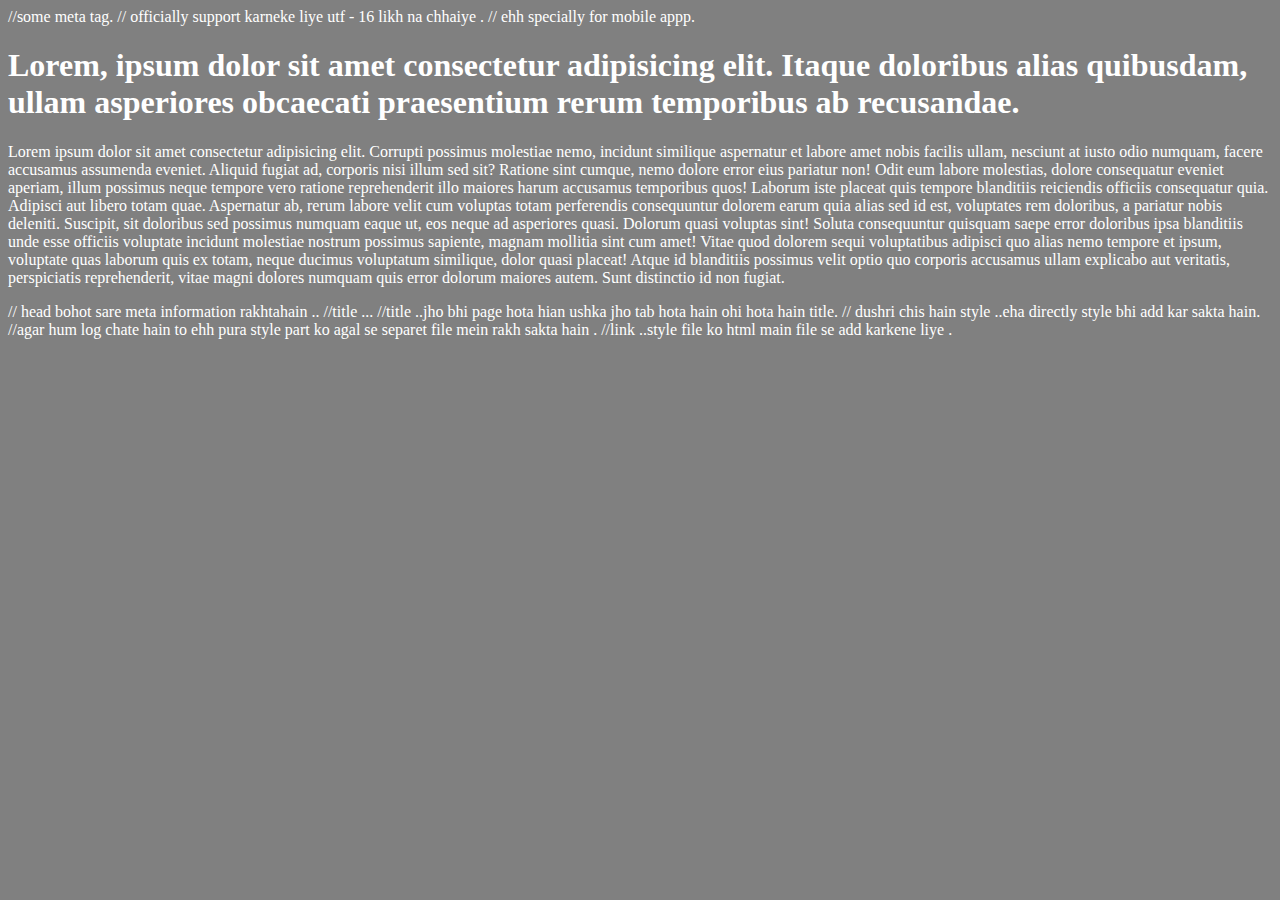
<file: index.html>
<!DOCTYPE html>
<html lang="en">
<head>
    <title>title of the page</title>

    <!-- <style>

        body { 
            background-color: grey;
            color: white;
        }
    </style> -->
    <link rel="stylesheet" href="./head.css">

    //some meta tag.
   <meta charset="UTF-8">
   // officially support karneke liye utf - 16 likh na chhaiye .

   <meta name="keywords" content="HTML , WEB">
   <meta name="description" content="this is the web page tutorial">

   <meta http-equiv="referesh"  content "30">

   <meta name="viewport" content="width=device-width, initial-scale=1.0">

   // ehh specially for mobile appp.



</head>
<body >
    <h1>Lorem, ipsum dolor sit amet consectetur adipisicing elit. Itaque doloribus alias quibusdam, ullam asperiores obcaecati praesentium rerum temporibus ab recusandae.</h1>
    <p>
        Lorem ipsum dolor sit amet consectetur adipisicing elit. Corrupti possimus molestiae nemo, incidunt similique aspernatur et labore amet nobis facilis ullam, nesciunt at iusto odio numquam, facere accusamus assumenda eveniet. Aliquid fugiat ad, corporis nisi illum sed sit? Ratione sint cumque, nemo dolore error eius pariatur non! Odit eum labore molestias, dolore consequatur eveniet aperiam, illum possimus neque tempore vero ratione reprehenderit illo maiores harum accusamus temporibus quos! Laborum iste placeat quis tempore blanditiis reiciendis officiis consequatur quia. Adipisci aut libero totam quae. Aspernatur ab, rerum labore velit cum voluptas totam perferendis consequuntur dolorem earum quia alias sed id est, voluptates rem doloribus, a pariatur nobis deleniti. Suscipit, sit doloribus sed possimus numquam eaque ut, eos neque ad asperiores quasi. Dolorum quasi voluptas sint! Soluta consequuntur quisquam saepe error doloribus ipsa blanditiis unde esse officiis voluptate incidunt molestiae nostrum possimus sapiente, magnam mollitia sint cum amet! Vitae quod dolorem sequi voluptatibus adipisci quo alias nemo tempore et ipsum, voluptate quas laborum quis ex totam, neque ducimus voluptatum similique, dolor quasi placeat! Atque id blanditiis possimus velit optio quo corporis accusamus ullam explicabo aut veritatis, perspiciatis reprehenderit, vitae magni dolores numquam quis error dolorum maiores autem. Sunt distinctio id non fugiat.
    </p>
</body>
</html>


// head bohot sare meta information rakhtahain ..
//title ...
//title ..jho bhi page hota hian ushka jho tab hota hain ohi hota hain title.


// dushri chis hain style ..eha directly style bhi add kar sakta hain.

//agar hum log chate hain to ehh pura style part ko agal se separet file mein rakh sakta hain .

//link ..style file ko html main file se add karkene liye .
</file>
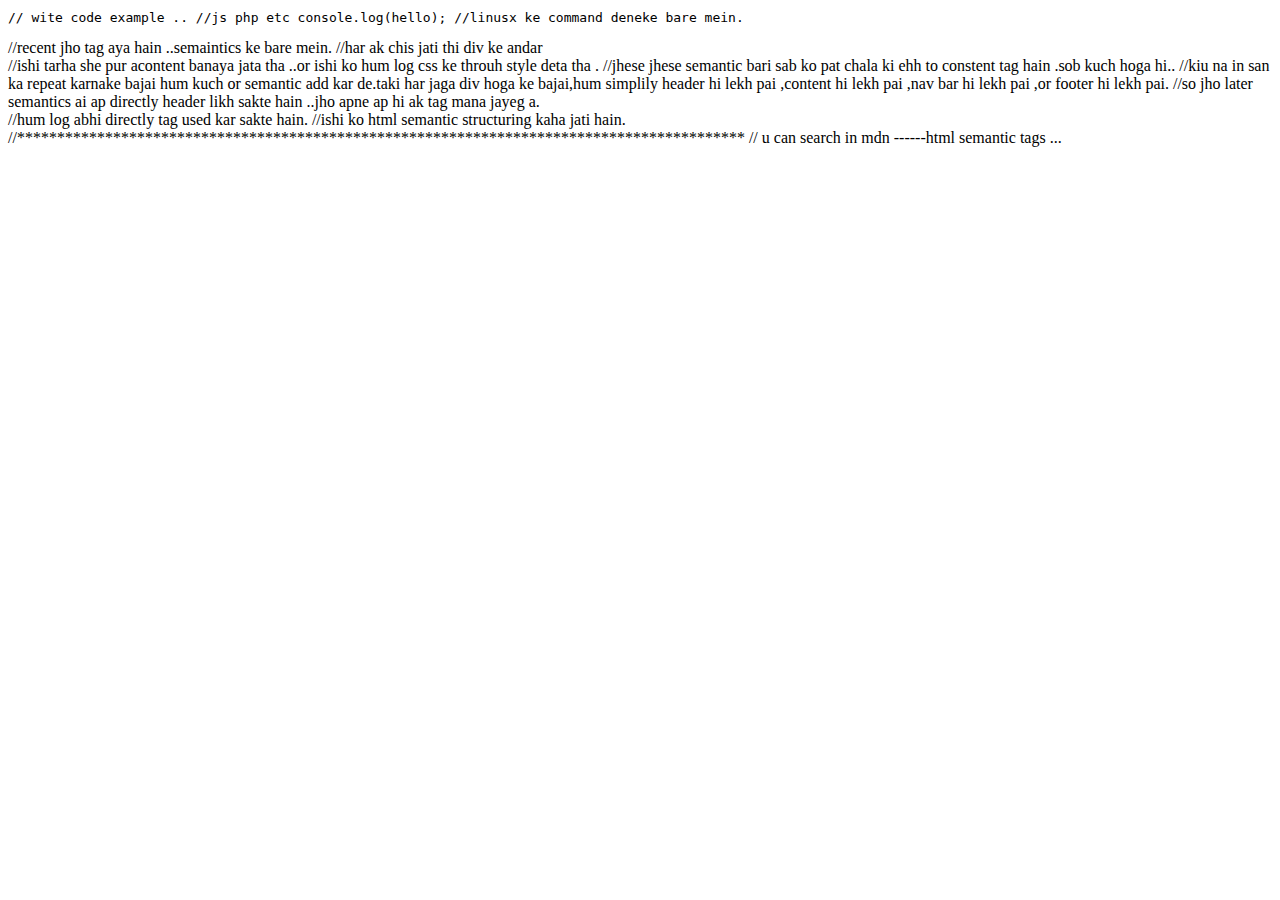
<file: codes.html>
<!DOCTYPE html>
<html lang="en">
<head>
    <meta charset="UTF-8">
    <meta name="viewport" content="width=device-width, initial-scale=1.0">
    <title>Document</title>
</head>
<body>
    <code>
        // wite code example ..
        //js php etc
        console.log(hello);
    </code>
    <kbd>//linusx ke command deneke bare mein.</kbd>
    <samp>

    </samp>
    <var>

    </var>
    <pre></pre>



    //recent jho tag aya hain ..semaintics ke bare mein.

    //har ak chis jati thi div ke andar

    <div class="header"></div>

    <div class="navbar"></div>

    <div class="content"></div>

    <div class="fotter"></div>

    //ishi tarha she pur acontent banaya jata tha ..or ishi ko hum log css ke throuh style deta tha .
    //jhese jhese semantic bari sab ko pat chala ki ehh to constent tag hain .sob kuch hoga hi..
    //kiu na in san ka repeat karnake bajai hum kuch or semantic add kar de.taki har jaga div hoga ke bajai,hum simplily header hi lekh pai ,content hi lekh pai ,nav bar hi lekh pai ,or footer hi lekh pai.


    //so jho later semantics ai ap directly header likh sakte hain ..jho apne ap hi ak tag mana jayeg a.

    <header></header>
    <nav></nav>
    <section></section>
    <article></article>
    <aside></aside>
    <footer></footer>


    //hum log abhi directly tag used kar sakte hain.
    //ishi ko html semantic structuring kaha jati hain.
//*******************************************************************************************
    // u can search in mdn ------html semantic tags ...


    


</body>
</html>
</file>
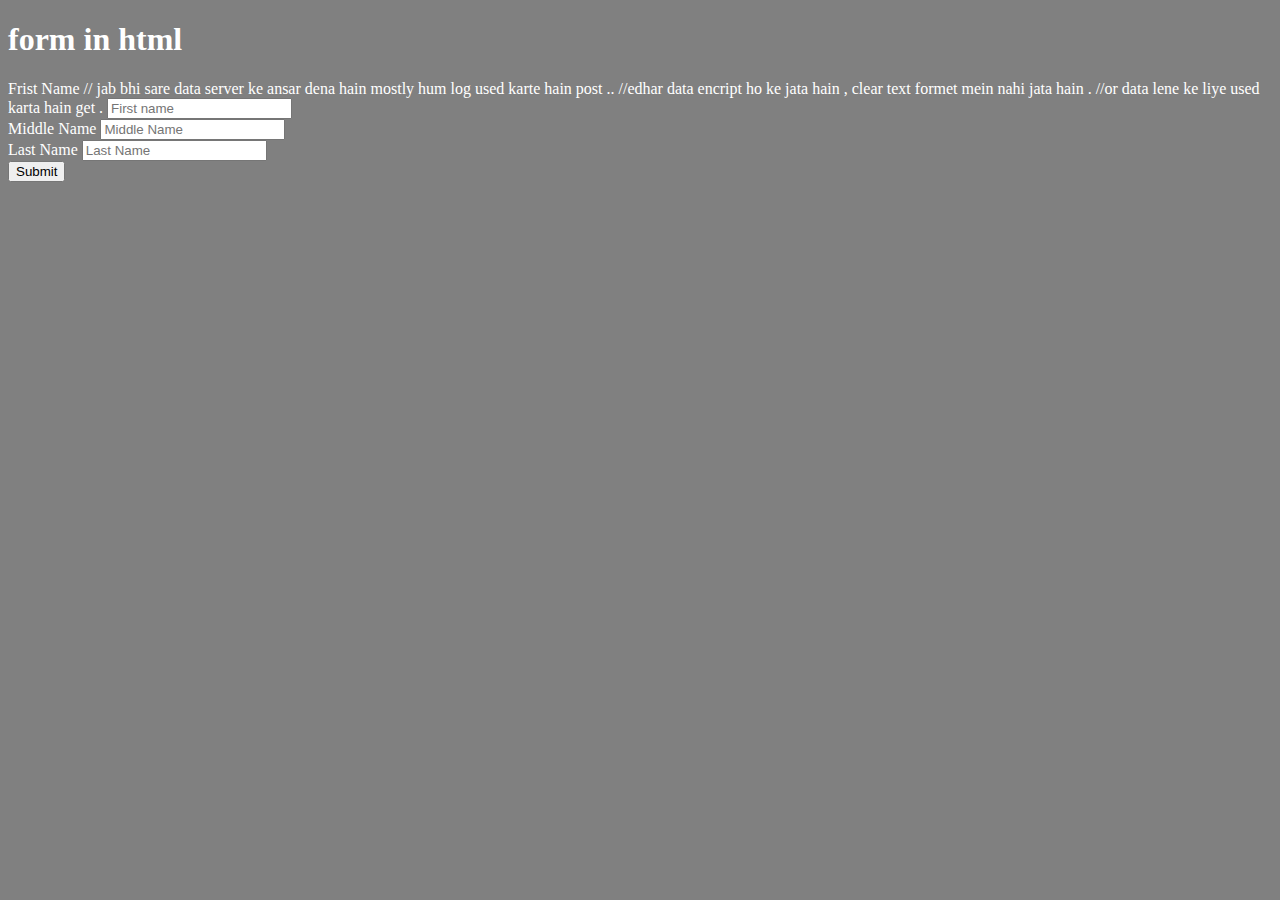
<file: forms_one.html>
<!-- // form hi jho majar jariya hain jishke through ap user input ko server ke [pass vejh sakta hain.] -->

<!DOCTYPE html>
<html lang="en">
<head>
    <meta charset="UTF-8">
    <meta name="viewport" content="width=device-width, initial-scale=1.0">
   
    <title>forms one</title>
     <style>
     body { 
    background-color: grey;
    color: white;
     
    }
    </style>
   
</head>
<body>
    <h1>form in html</h1>

    <form action="url" method="GET" accept-charset="UTF-8" autocomplete="off" enctype=""  novalidate target="">
        <label for="Fname">Frist Name</label>


        // jab bhi sare data server ke ansar dena hain mostly hum log used karte hain post ..
            //edhar data encript ho ke jata hain , clear text formet mein nahi jata hain .

        //or data lene ke liye used karta hain get .

        <!-- // eha ap br tag bhi used kar sakta hain .or na bhi kar sakta hain .
        // label ke andar ak for tag bhi hain jho dekhati hain ki kon tag ke sath associated hain.
        ///or dekha ta hain ki ishh label issh input ke liye hain. -->
        <input type="text" placeholder="First name"  name="" id="Fname">

            <br>

     <form action="url" method="GET" accept-charset="UTF-8" autocomplete="off" enctype=""  novalidate target="">
        <label for="Mname">Middle Name</label>
        <!-- // eha ap br tag bhi used kar sakta hain .or na bhi kar sakta hain .
        // label ke andar ak for tag bhi hain jho dekhati hain ki kon tag ke sath associated hain.
        ///or dekha ta hain ki ishh label issh input ke liye hain. -->
        <input type="text" placeholder="Middle Name"  name="" id="Mname">

        <br>

     <form action="url" method="GET" accept-charset="UTF-8" autocomplete="off" enctype=""  novalidate target="">
        <label for="Lname">Last Name</label>
        
        <!-- // eha ap br tag bhi used kar sakta hain .or na bhi kar sakta hain .
        // label ke andar ak for tag bhi hain jho dekhati hain ki kon tag ke sath associated hain.
        ///or dekha ta hain ki ishh label issh input ke liye hain. -->
        <input type="text" placeholder="Last Name"  name="" id="Lname">

        <br>
        <!-- // eha per hum log ak button add karta ain jho pura information submit karega ..button bohot sare hota hain.
        //eha hum used karenge submit type ke button.
        
        //or jashe hi hum log ohh button meinn click karenge ohhh button sare information server mein bhej denge -->

        <button type="Submit">Submit</button>



        <!-- //form ke andar bohot sare input aarea ahh sakta hain.
        //form area 
        //button.
        //form ki andar jitna bhi element hota hain oh sabi aksath server pe jata hain.
        //sabshe jaruri hain action.

        //hammare pass do type ki form hota hain ka hain get or ak hain post .

        //gar server ke andar data dena hain to hum used karta hain post , kiuki eha per data increapt hoke jata hain.
        //clear text formet mein jata  nahi hain.
        //example google.//ehh hain get method.

        //ab form ke andar hota hain input ..or input bohot sare hota han.
        //or ishke bohot sare attribute bhi hota hain.
        //placeholder.

        //so har ak input elememt ke sath level bhi add karna jaruri hain. -->


        <!-- //go html mdn and search form attributes .. -->
         



        

    </form>
</body>
</html>
</file>
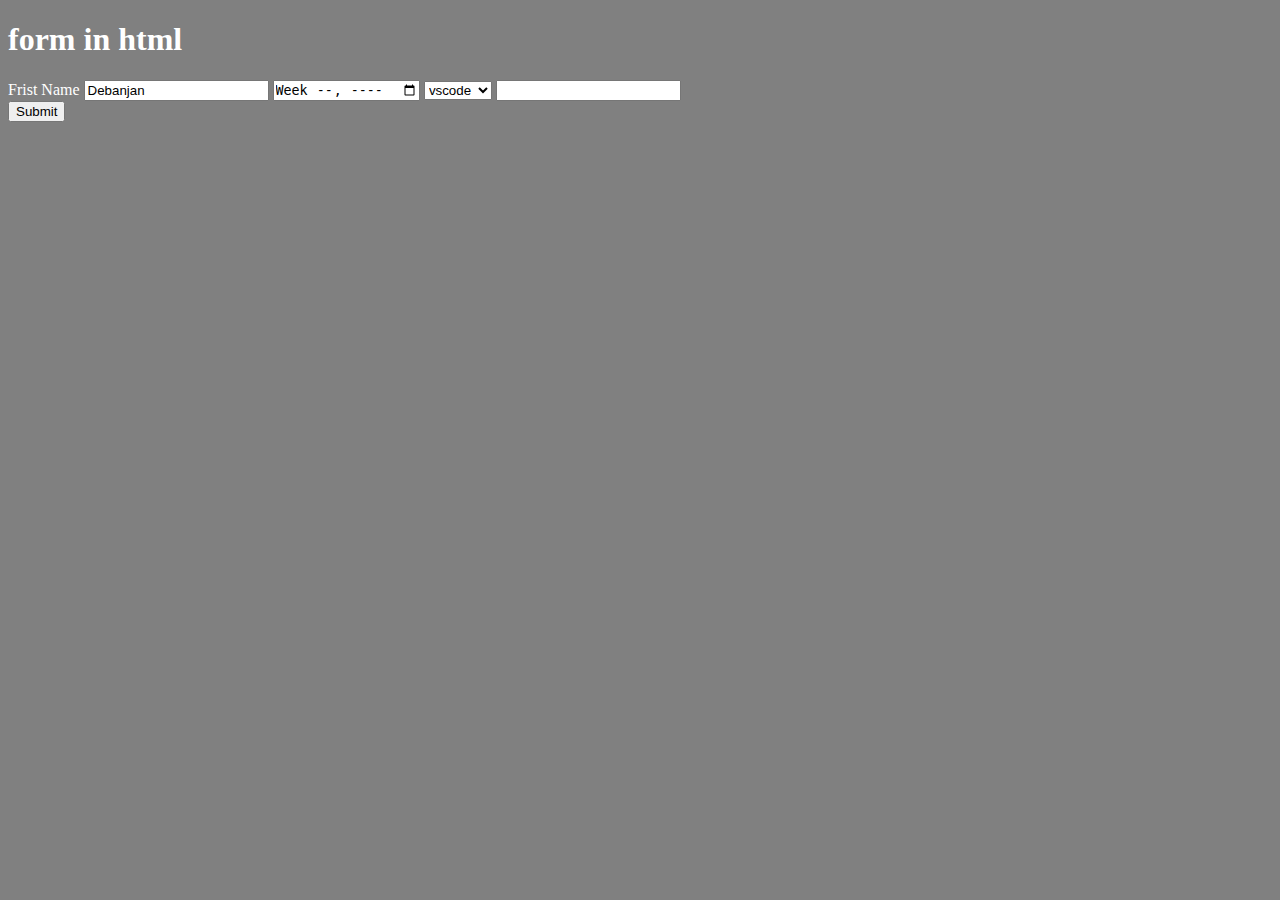
<file: input_two.html>
<!-- // form hi jho majar jariya hain jishke through ap user input ko server ke [pass vejh sakta hain.] -->

<!DOCTYPE html>
<html lang="en">
<head>
    <meta charset="UTF-8">
    <meta name="viewport" content="width=device-width, initial-scale=1.0">
   
    <title>forms one</title>
     <style>
     body { 
    background-color: grey;
    color: white;
     
    }
    </style>
   
</head>
<body>
    <h1>form in html</h1>
    <form action="url" method="GET" accept-charset="UTF-8" autocomplete="off" enctype=""  novalidate target="">
        <label for="Fname">Frist Name</label>
        <!-- // eha ap br tag bhi used kar sakta hain .or na bhi kar sakta hain .
        // label ke andar ak for tag bhi hain jho dekhati hain ki kon tag ke sath associated hain.
        ///or dekha ta hain ki ishh label issh input ke liye hain. -->
        <input type="text" placeholder="First name"  name="" value="Debanjan" id="Fname">

        <input type="week" name="" id="">

        <select name="editors" id="">
            <option value="vscode">vscode</option>
            <option value="sublime">sublime</option>
        </select>


        <input list="editors" name="editor">
        <datalist id="editors">
             <option value="vscode">vscode</option>
            <option value="sublime">sublime</option>
            <option value="sublime">sublime</option>
            <option value="sublime">sublime</option>
            <option value="sublime">sublime</option>
        </datalist>


        <input type="hidden" name="">
    <!-- //ehh bohot purana hain ehh usually used nahi kara jata .. -->

          
      
        <!-- //or jashe hi hum log ohh button meinn click karenge ohhh button sare information server mein bhej denge -->   
        <br>
        <button type="Submit">Submit</button>



        <!-- //form ke andar bohot sare input aarea ahh sakta hain.
        //form area 
        //button.
        //form ki andar jitna bhi element hota hain oh sabi aksath server pe jata hain.
        //sabshe jaruri hain action.

        //hammare pass do type ki form hota hain ka hain get or ak hain post .

        //gar server ke andar data dena hain to hum used karta hain post , kiuki eha per data increapt hoke jata hain.
        //clear text formet mein jata  nahi hain.
        //example google.//ehh hain get method.

        //ab form ke andar hota hain input ..or input bohot sare hota han.
        //or ishke bohot sare attribute bhi hota hain.
        //placeholder.

        //so har ak input elememt ke sath level bhi add karna jaruri hain. -->


        <!-- //go html mdn and search form attributes .. -->
         <!-- // go search mdn and about inputs  -->



        

    </form>
</body>
</html>
</file>
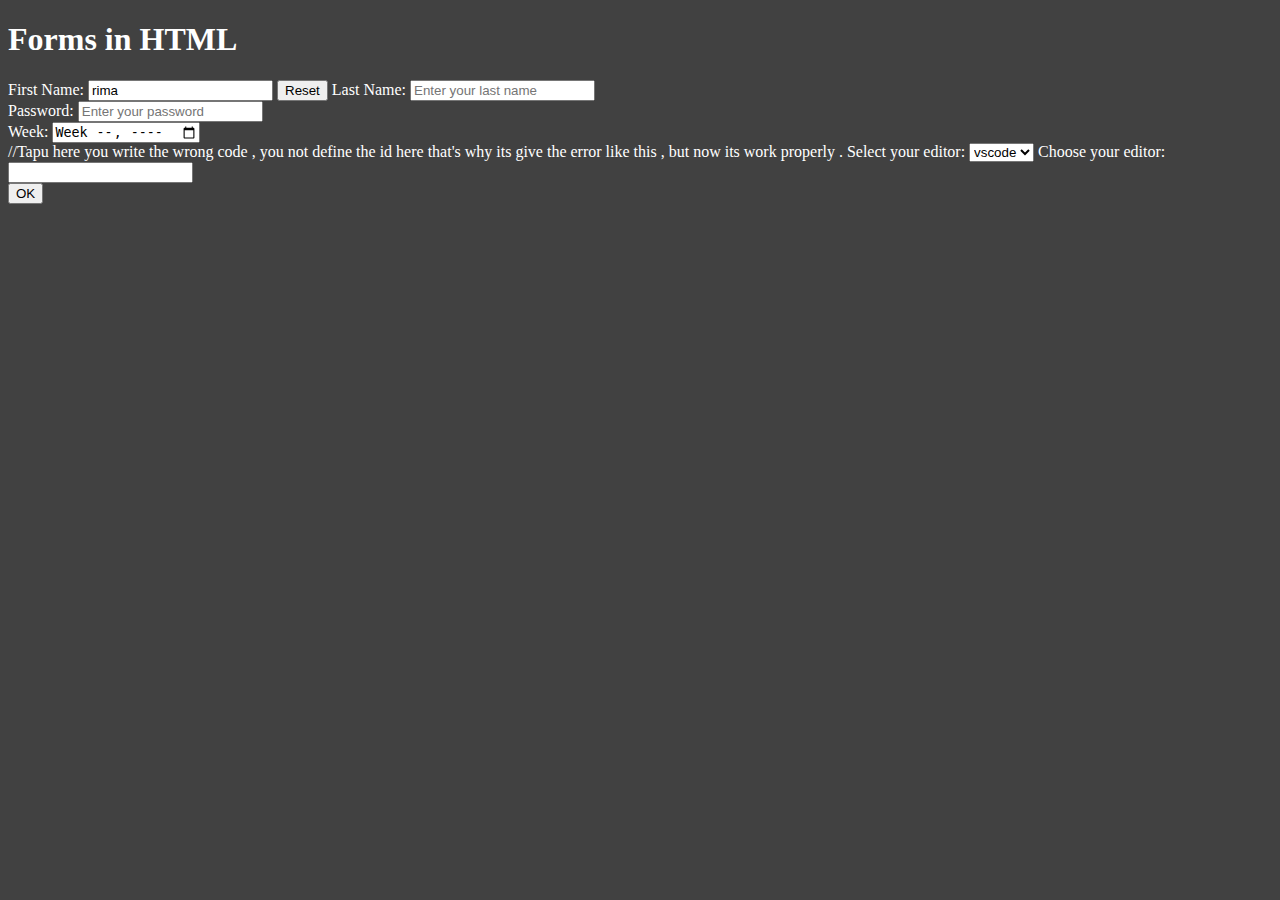
<file: new.html>
<!DOCTYPE html>
<html lang="en">
<head>
    <meta charset="UTF-8">
    <meta name="viewport" content="width=device-width, initial-scale=1.0">
    <title>Form one</title>
    <style>
        body
        { 
            background-color: #414141;
            color: #fff;
        }
    </style>
</head>
<body>
    <h1>Forms in HTML</h1>
    <form action="url" method="GET" accept-charset="UTF-8" autocomplete="off" enctype="">
        <label for="fname">First Name:</label>
        <input type="text" placeholder="Enter your first name" name="" value="rima" id="fname">
        <input type="reset" value="Reset">
        <label for="lname">Last Name:</label>
        <input type="text" placeholder="Enter your last name" name="" id="lname">
        <br>

        <label for="fname">Password:</label>
        <input type="password" placeholder="Enter your password" name="" id="">
        <br>

        <label for="fname">Week:</label>
        <input type="week" name="" id="">
        <br>
//Tapu here you write the wrong code , you not define the id here that's why its give the error like this , but now its work properly .
                <label for="editor">Select your editor:</label>
                 <select name="editors" id="editor">
            <option value="vs code">vscode</option>
            <option value="subline">subline</option>
        </select>


        <label for="editor">Choose your editor:</label>
        <input list="editors" name="editor">
        <datalist id="editors">
            <option value="vscode">
            <option value="subline">
        </datalist>
        <br>

        <input type="hidden" name="">

        <button type="submit">OK</button>
        

    </form>
</body>
</html>
</file>
<file: head.css>
body { 
    background-color: grey;
    color: white;
    }
</file>
